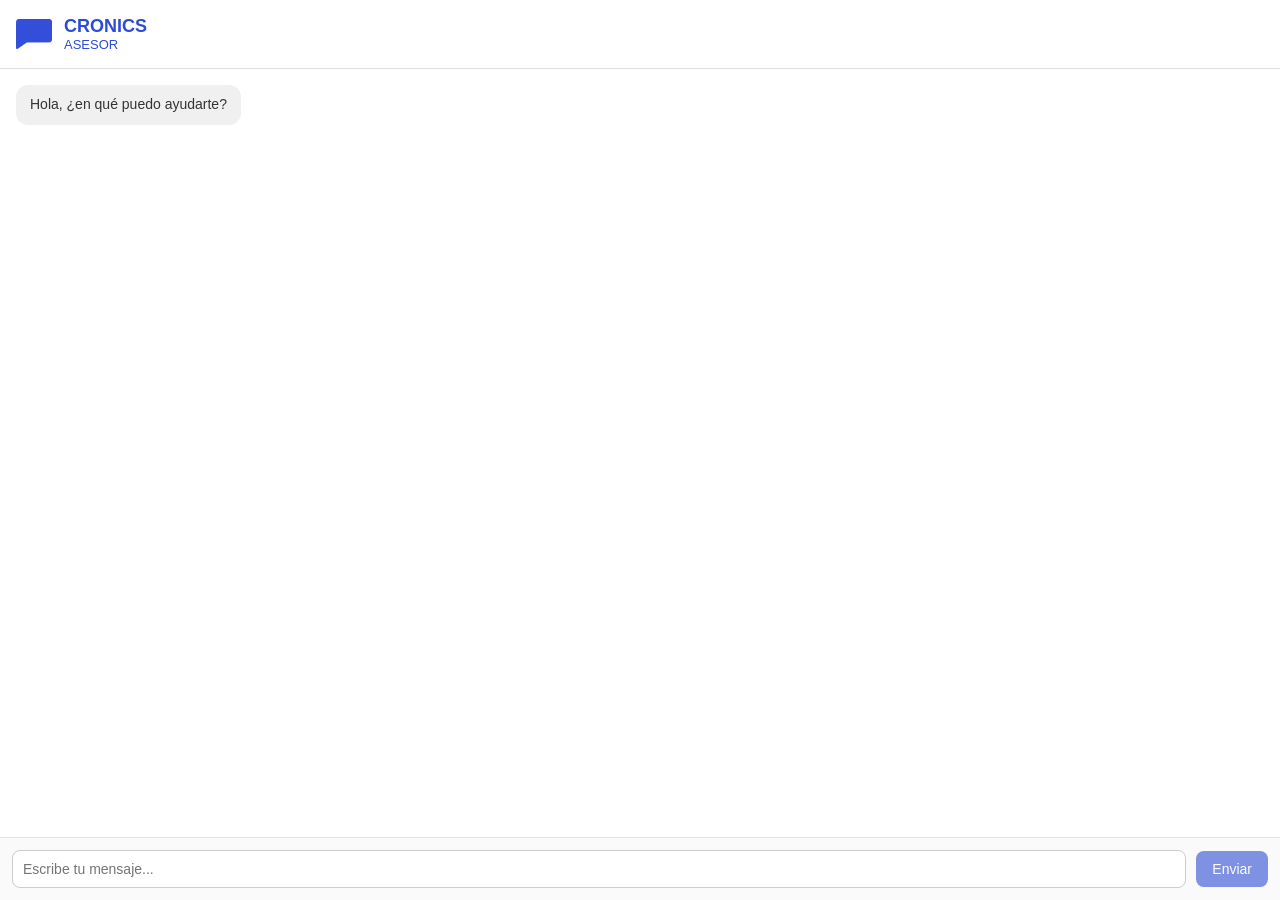
<file: index.html>
<!DOCTYPE html>
<html lang="es">

<head>
  <meta charset="UTF-8" />
  <meta name="viewport" content="width=device-width, initial-scale=1.0" />
  <title>CRONICS ASESOR</title>
  <link rel="stylesheet" href="styles/style.css">
  <script defer src="scripts/app.js"></script>
</head>

<body>
  <div class="contenedor-chat">
    <!-- Cabecera -->
    <header class="cabecera">
      <img src="CRONICS.png" alt="Logo de CRONICS" />
      <div class="info-cabecera">
        <span class="titulo">CRONICS</span>
        <span class="subtitulo">ASESOR</span>
      </div>
    </header>

    <!-- Cuerpo de mensajes -->
    <main class="mensajes" id="cuerpoChat">
      <div class="mensaje bot">Hola, ¿en qué puedo ayudarte?</div>
    </main>

    <!-- Pie de entrada -->
    <footer class="entrada">
      <input type="text" placeholder="Escribe tu mensaje..." id="inputMensaje" />
      <button id="botonEnviar" disabled>Enviar</button>
    </footer>
  </div>
</body>

</html>
</file>
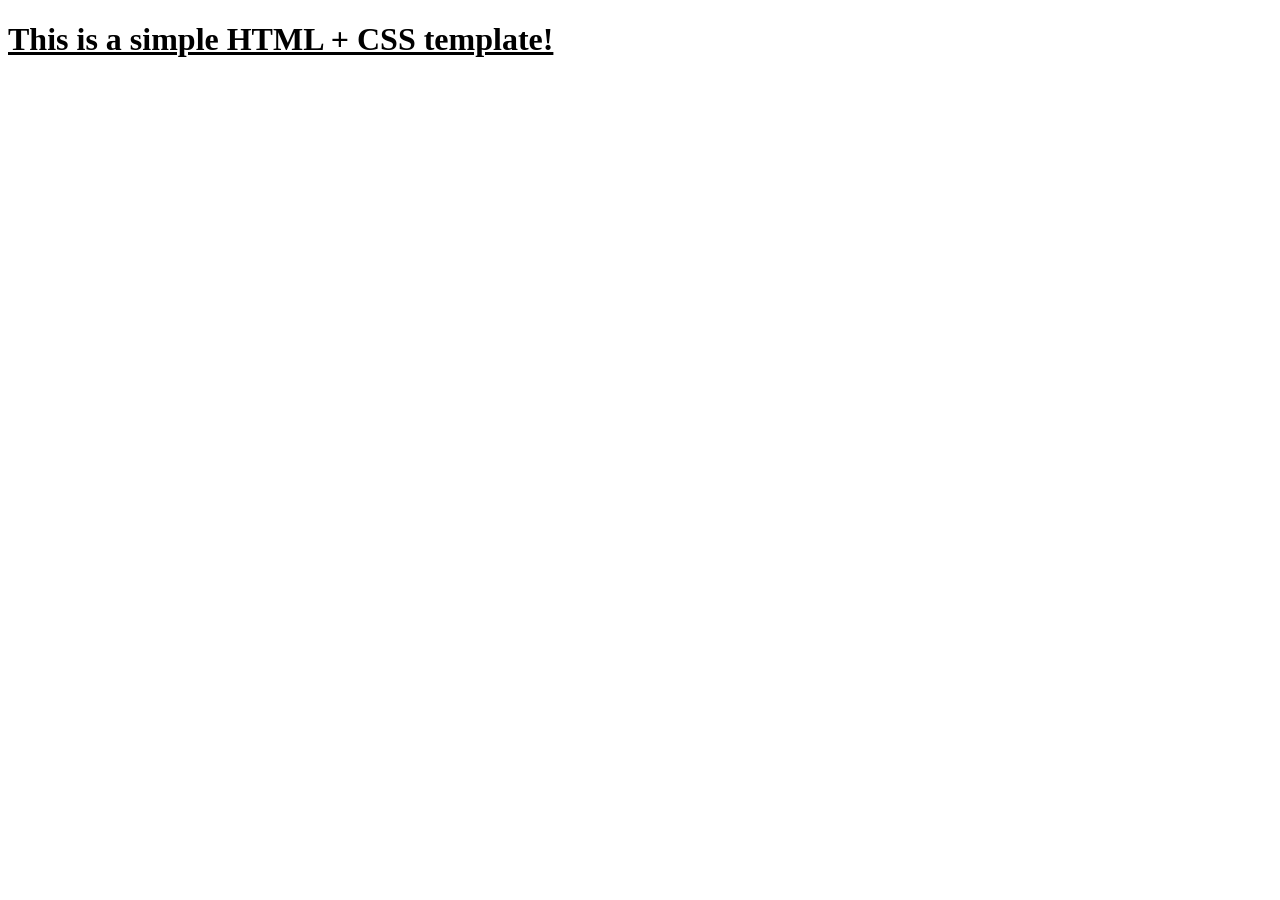
<file: index2.html>
<!DOCTYPE html>
<html lang="en">
  <head>
    <meta charset="UTF-8" />
    <meta name="viewport" content="width=device-width, initial-scale=1.0" />
    <meta http-equiv="X-UA-Compatible" content="ie=edge" />
    <title>HTML + CSS</title>
    <link rel="stylesheet" href="styles.css" />
  </head>
  <body>
    <h1>This is a simple HTML + CSS template!</h1>
  </body>
</html>
</file>
<file: styles/style.css>
* {
      box-sizing: border-box;
      margin: 0;
      padding: 0;
    }

    html,
    body {
      height: 100%;
      font-family: 'Segoe UI', sans-serif;
      background-color: #f2f2f2;
    }

    .contenedor-chat {
      height: 100%;
      width: 100%;
      display: flex;
      flex-direction: column;
      background-color: #ffffff;
    }

    /* CABECERA */
    .cabecera {
      display: flex;
      align-items: center;
      gap: 12px;
      padding: 16px;
      border-bottom: 1px solid #e0e0e0;
      background-color: #ffffff;
      flex-shrink: 0;
    }

    .cabecera img {
      width: 36px;
      height: 36px;
      object-fit: contain;
    }

    .info-cabecera {
      display: flex;
      flex-direction: column;
    }

    .titulo {
      font-size: 18px;
      font-weight: bold;
      color: #2d4cd3;
    }

    .subtitulo {
      font-size: 13px;
      color: #2d4cd3;
    }

    /* MENSAJES */
    .mensajes {
      flex: 1;
      padding: 16px;
      overflow-y: auto;
      display: flex;
      flex-direction: column;
      gap: 12px;
      background-color: #ffffff;
    }

    .mensaje {
      padding: 10px 14px;
      border-radius: 12px;
      max-width: 80%;
      font-size: 14px;
      line-height: 1.4;
      word-break: break-word;
    }

    .bot {
      align-self: flex-start;
      background-color: #f0f0f0;
      color: #333;
    }

    .usuario {
      align-self: flex-end;
      background-color: #d6e4ff;
      color: #000;
    }

    /* PIE DE ENTRADA */
    .entrada {
      display: flex;
      flex-shrink: 0;
      padding: 12px;
      border-top: 1px solid #e0e0e0;
      background-color: #fafafa;
      align-items: center;
      gap: 10px;
      flex-wrap: nowrap;
    }

    .entrada input {
      flex: 1;
      padding: 10px;
      border-radius: 8px;
      border: 1px solid #ccc;
      font-size: 14px;
      min-width: 0;
      /* Evita desbordes */
    }

    .entrada button {
      padding: 10px 16px;
      border: none;
      border-radius: 8px;
      background-color: #2d4cd3;
      color: white;
      font-size: 14px;
      opacity: 0.6;
      white-space: nowrap;
      cursor: pointer;
      flex-shrink: 0;
    }

    @media screen and (max-width: 400px) {
      .entrada {
        padding: 10px;
        gap: 8px;
      }

      .entrada button {
        padding: 10px;
        font-size: 13px;
      }
    }
</file>
<file: styles.css>
h1 {
  text-decoration: underline;
}
</file>
